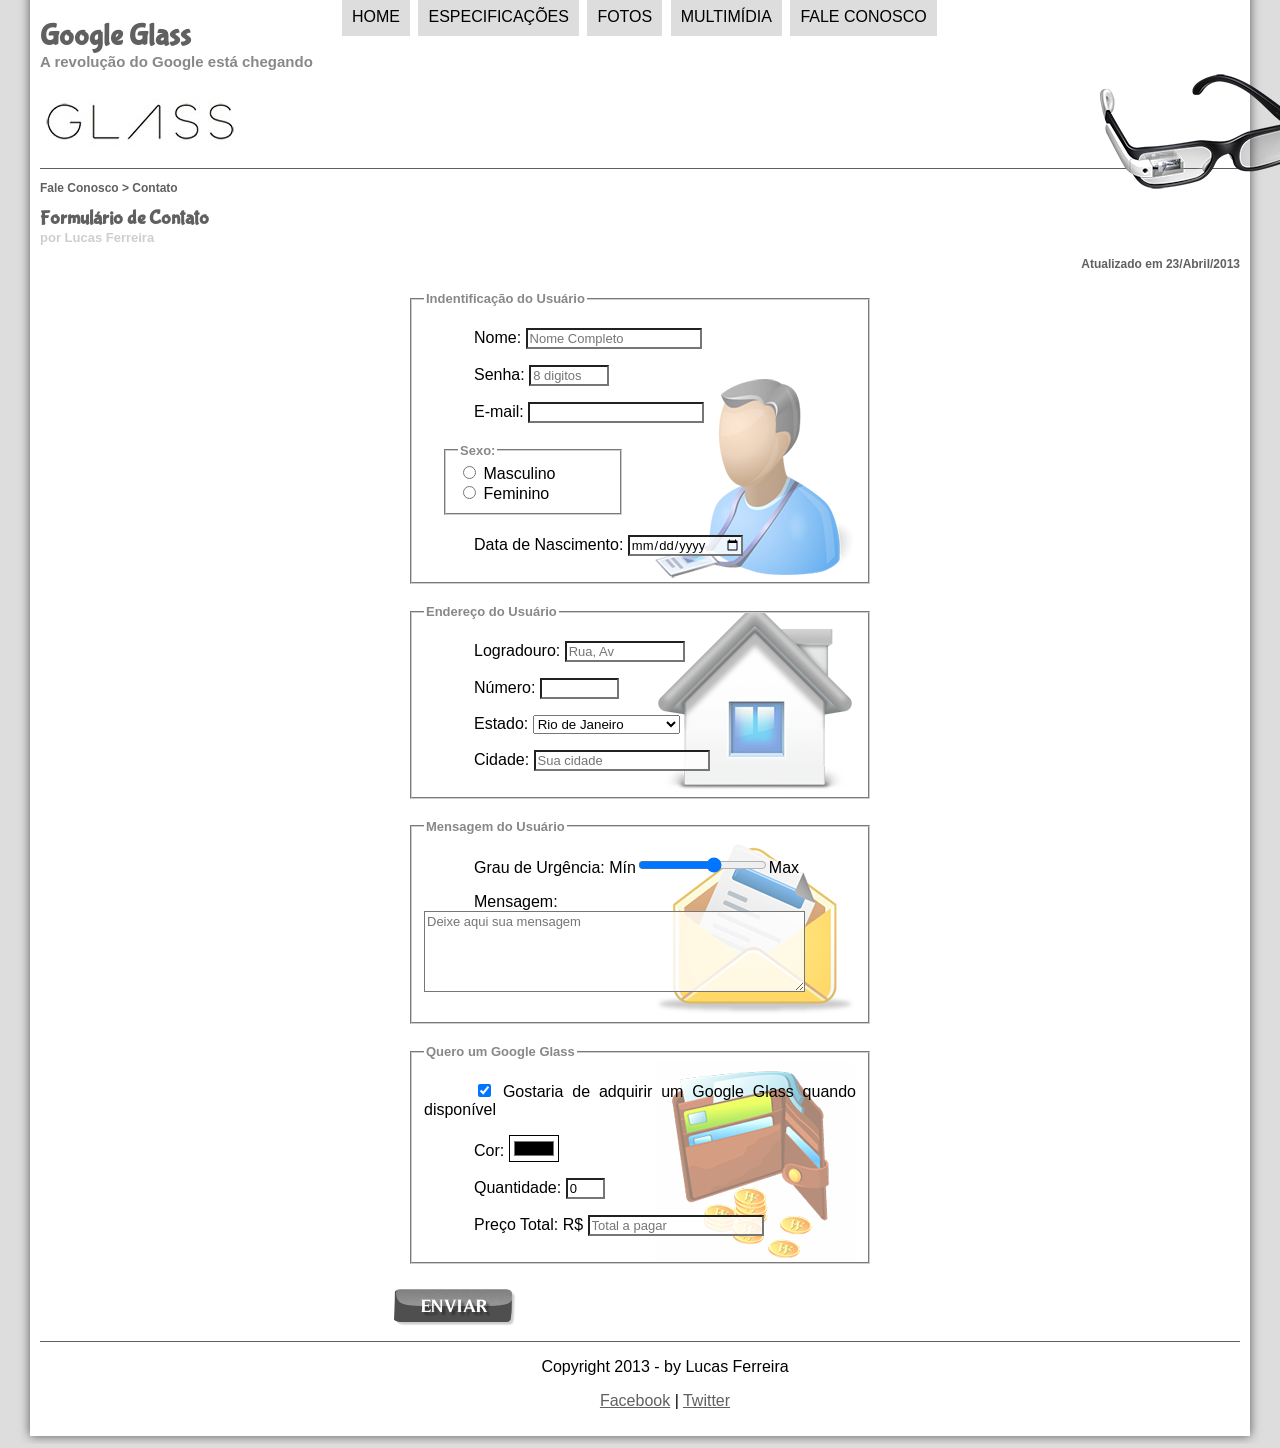
<file: fale-conosco.html>
<!DOCTYPE html>
<html lang="pt-br">
    <head>
        <meta charset="UTF-8"/>
        <title>Tudo sobre Google</title>
        <link rel="stylesheet" href="./_css/estilo.css">
        <link rel="stylesheet" href="./_css/form.css">
        <!-- Use o CSS para mudar toda a estrutura do texto com a mesma teg EX: p -->
        <script language="javascript" src="_javascript/funcoes.js"></script>
        <script>
            function cal_total() {
                var qtd = parseInt(document.getElementById('cQtd').value);
                tot = qtd * 1500;
                document.getElementById('cTot').value = tot;
            }
        </script>
    </head>
    <body>
        <div id="interface">
            <header id="cabecalho">
        <hgrup>
           <h1>Google Glass</h1>
           <h2>A revolução do Google está chegando</h2>
        </hgrup>
        <img id="icone" src="./_imagens/glass-oculos-preto-peq.png">
       
<nav id="Menu">
     <h1>Principal</h1>
 <ul> 
     <li onmouseover="mudaFoto('_imagens/home.png')" onmouseout="mudaFoto('./_imagens/gcontato.png')"><a href="index.html">Home</a></li>
     <li onmouseover="mudaFoto('_imagens/especificacoes.png')" onmouseout="mudaFoto('./_imagens/contato.png')"><a href="specs.html">Especificações</a></li>
     <li onmouseover="mudaFoto('_imagens/fotos.png')" onmouseout="mudaFoto('./_imagens/contato.png')"><a href="fotos.html">Fotos</a></li>
     <li onmouseover="mudaFoto('_imagens/multimidia.png')" onmouseout="mudaFoto('./_imagens/contato.png')"><a href="multimidia.html">Multimídia</a></li>
     <li onmouseover="mudaFoto('_imagens/contato.png')" onmouseout="mudaFoto('./_imagens/contato.png')"><a href="fale-conosco.html">Fale conosco</a></li>
 </ul> 
</nav>
</header>
<header id="cabesalho-artigo">
    <hgroup>
        <h3>Fale Conosco > Contato</h3>
        <h1>Formulário de Contato</h1>
        <h2>por Lucas Ferreira</h2>
        <h3 class="direita">Atualizado em 23/Abril/2013</h3>
    </hgroup>
</header>
<form method="POST" id="fContato" action="mailto:contato@cursoemvido.com" oninput="cal_total();"> 

<fieldset id="usuario" ><legend>Indentificação do Usuário</legend>
    <p><label for="cNome"> Nome:</label> <input type="text" name="tNome" id="cNome" size="20" maxlength="30" placeholder="Nome Completo" /></p>
    <p><label for="cSenha"> Senha:</label> <input type="password" name="tSenha" id="cSenha" size="8" maxlength="8" placeholder="8 digitos" /></p>
    <p><label for="cMail">E-mail: </label> <input type="email" name="tMail" id="cMail" size="20" maxlength="40" /></p>
    <fieldset id="sexo"><legend> Sexo:</legend>
        <input type="radio" name="tSexo" id="cMasc" /> <label for="cMasc">Masculino</label> <br/>
        <input type="radio" name="tSexo" id="cFem" /> <label for="cFem">Feminino</label> 
    </fieldset>
    <p> Data de Nascimento: <input type="date" name="tNasc"/></p>
</fieldset>

<fieldset id="endereco"><legend>Endereço do Usuário</legend> 
    <p>Logradouro: <input type="text" name="tRua" id="cRua" size="13" maxlength="80" placeholder="Rua, Av"/></p> 
    <p>Número: <input type="number" name="tNum" id="cNum" min="0" max="999999"/></p> 
    <p>Estado: <select name="tEst" id="cEst">
        <optgroup label="Região Sudeste">
            <option value="RJ">Rio de Janeiro</option>
            <option value="SP">São Pulo</option>
            <option value="MG">Minas Gerais</option>
        </optgroup>
        <optgroup label="Região Sul">
            <option value="PR">Paraná</option>
            <option value="SC">Santa Catarina</option>
            <option value="RS">Rio Grande do Sul</option>
        </optgroup>
    </select></p> 
    <p>Cidade: <input type="text" name="tCid" id="cCid" size="20" maxlength="40" placeholder="Sua cidade" list="cidades"/></p>
    <datalist id="cidades">
        <option value="Rio de Janeiro"></option>
        <option value="Nova Iguaçu"></option>
        <option value="Niteroí"></option>
        <option value="Belford Roxo"></option>
    </datalist> 
</fieldset>

<fieldset id="mensagem"><legend> Mensagem do Usuário</legend>
    <p>Grau de Urgência: Mín<input type="range" name="tUrg" id="cUrg" min="0" max="10" step="2"/>Max</p>
    <p>Mensagem: <textarea name="tMsg" id="cMsg" cols="45" rows="5" placeholder="Deixe aqui sua mensagem"></textarea></p>
</fieldset>

<fieldset id="pedido"><legend> Quero um Google Glass</legend>
    <p><input type="checkbox" name="tPed" id="cPed" checked/> Gostaria de adquirir um Google Glass quando disponível</p>
    <p>Cor: <input type="color" name="tCor" id="cCor" value=""/></p> 
    <p>Quantidade: <input type="number" name="tQtd" id="cQtd" min="0" max="5" value="0"/></p>
    <p>Preço Total: R$ <input type="text" name="tTot" id="cTot" placeholder="Total a pagar" readonly/></p>
</fieldset>
<!--<input type="submit" value="Enviar"/> --> 
<input type="image" name="tEnviar" src="./_imagens/botao-enviar.png"/>
</form>

<footer id="rodape">
    <p>Copyright 2013 - by Lucas Ferreira</p>
    <p> <a href="http://fecebook.com/cursosemvideo" target="blank">Facebook</a> | <a href="http://twitter.com/cursosemvideo" target="blank">Twitter</a></p>
    </footer>
            </div>
        </body>
    
    </html>
</file>
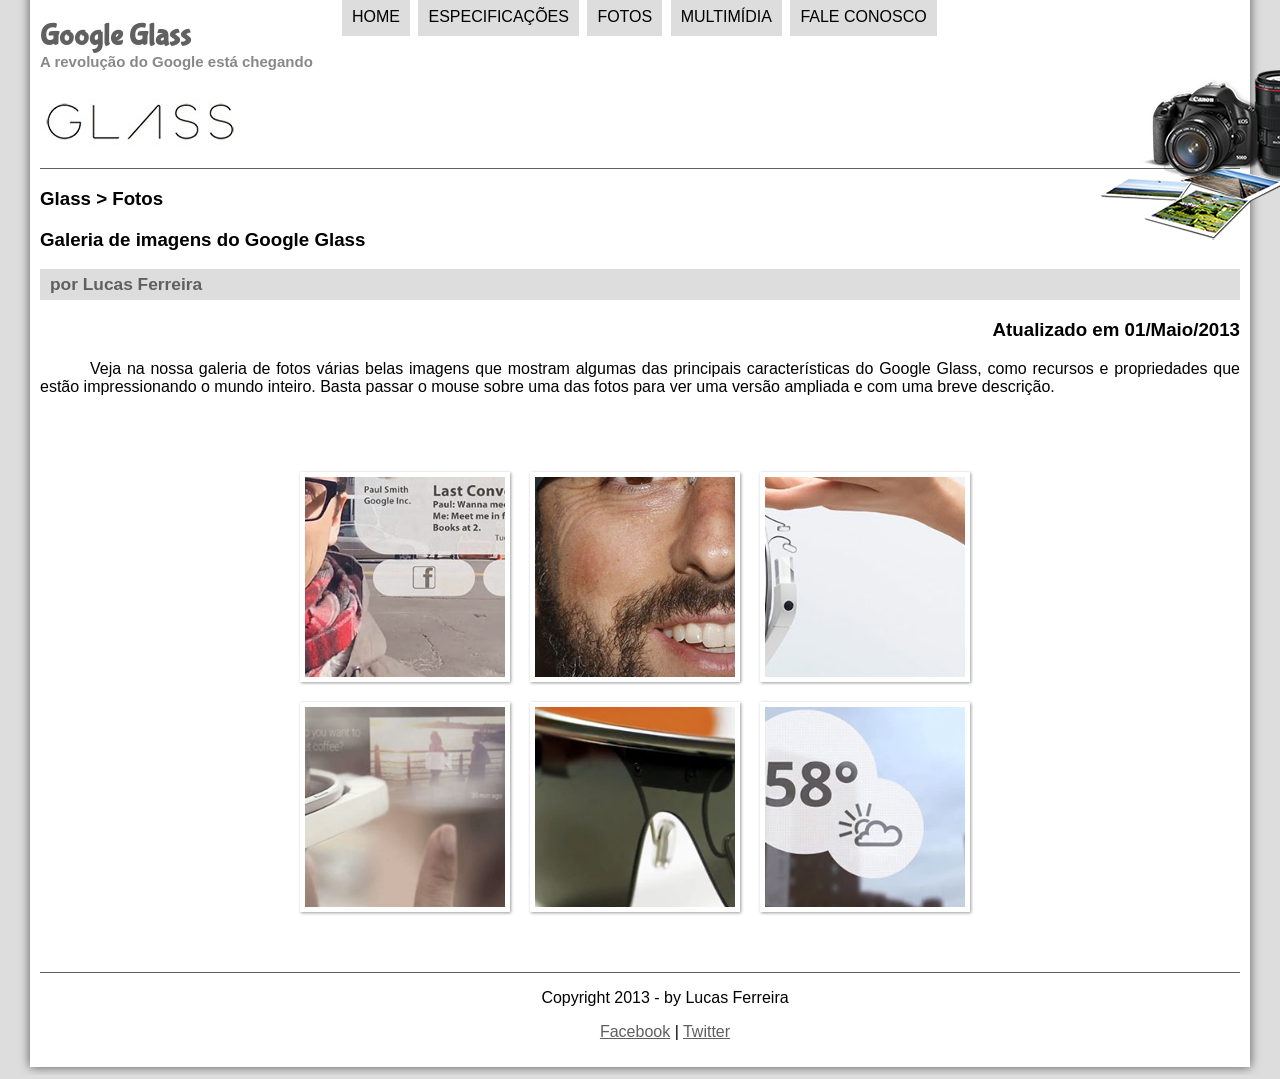
<file: fotos.html>
<!DOCTYPE html>
<html lang="pt-br">
    <head>
        <meta charset="UTF-8"/>
        <title>Tudo sobre Google</title>
        <link rel="stylesheet" href="./_css/estilo.css"/>
        <!-- Use o CSS para mudar toda a estrutura do texto com a mesma teg EX: p -->
        <link rel="stylesheet" href="./_css/fotos.css"/>
    </head>
<script language="javascript" src="_javascript/funcoes.js"></script>
<body>
    <div id="interface">
        <header id="cabecalho">
            <hgrup>
                <h1>Google Glass</h1>
                <h2>A revolução do Google está chegando</h2>
            </hgrup>
        <img id="icone" src="./_imagens/fotos.png">
            <nav id="Menu">
                <h1>Principal</h1>
                 <ul> 
                    <li onmouseover="mudaFoto('_imagens/home.png')" onmouseout="mudaFoto('./_imagens/fotos.png')"><a href="index.html">Home</a></li>
                    <li onmouseover="mudaFoto('_imagens/especificacoes.png')" onmouseout="mudaFoto('./_imagens/fotos.png')"><a href="specs.html">Especificações</a></li>
                    <li onmouseover="mudaFoto('_imagens/fotos.png')" onmouseout="mudaFoto('./_imagens/fotos.png')"><a href="fotos.html">Fotos</a></li>
                    <li onmouseover="mudaFoto('_imagens/multimidia.png')" onmouseout="mudaFoto('./_imagens/fotos.png')"><a href="multimidia.html">Multimídia</a></li>
                    <li onmouseover="mudaFoto('_imagens/contato.png')" onmouseout="mudaFoto('./_imagens/fotos.png')"><a href="fale-conosco.html">Fale conosco</a></li>
                </ul> 
            </nav>
        </header>

<section id="corpo-full">
    <article id="noticia-principal">
        <header id="cabecalho-artigo">
            <hgroup>
                <h3>Glass > Fotos</h3>
                <h1>Galeria de imagens do Google Glass</h1>
                <h2>por Lucas Ferreira</h2>
                <h3 class="direita">Atualizado em 01/Maio/2013</h3>
            </hgroup>
       </header>

<p> Veja na nossa galeria de fotos várias belas imagens que mostram algumas das principais características do Google Glass, como recursos e propriedades que estão impressionando o mundo inteiro. Basta passar o mouse sobre uma das fotos para ver uma versão ampliada e com uma breve descrição.</p>
<ul id="album-fotos">
    <li id="foto01"><span>Agenda e lembretes</span></li> 
    <li id="foto02"><span>Sergey Brin usando o Glass</span></li> 
    <li id="foto03"><span>Leve e compacto</span></li> 
    <li id="foto04"><span>Sensação de uma tela de 50"</span></li> 
    <li id="foto05"><span>Vários tipos de lente</span></li> 
    <li id="foto06"><span>Informações importantes</span></li> 
</ul>
    </article>
</section>
    <footer id="rodape">
        <p>Copyright 2013 - by Lucas Ferreira</p>
        <p> <a href="http://fecebook.com/cursosemvideo" target="blank">Facebook</a> | <a href="http://twitter.com/cursosemvideo" target="blank">Twitter</a></p>
    </footer>
    </div>
</body>
</html>
</file>
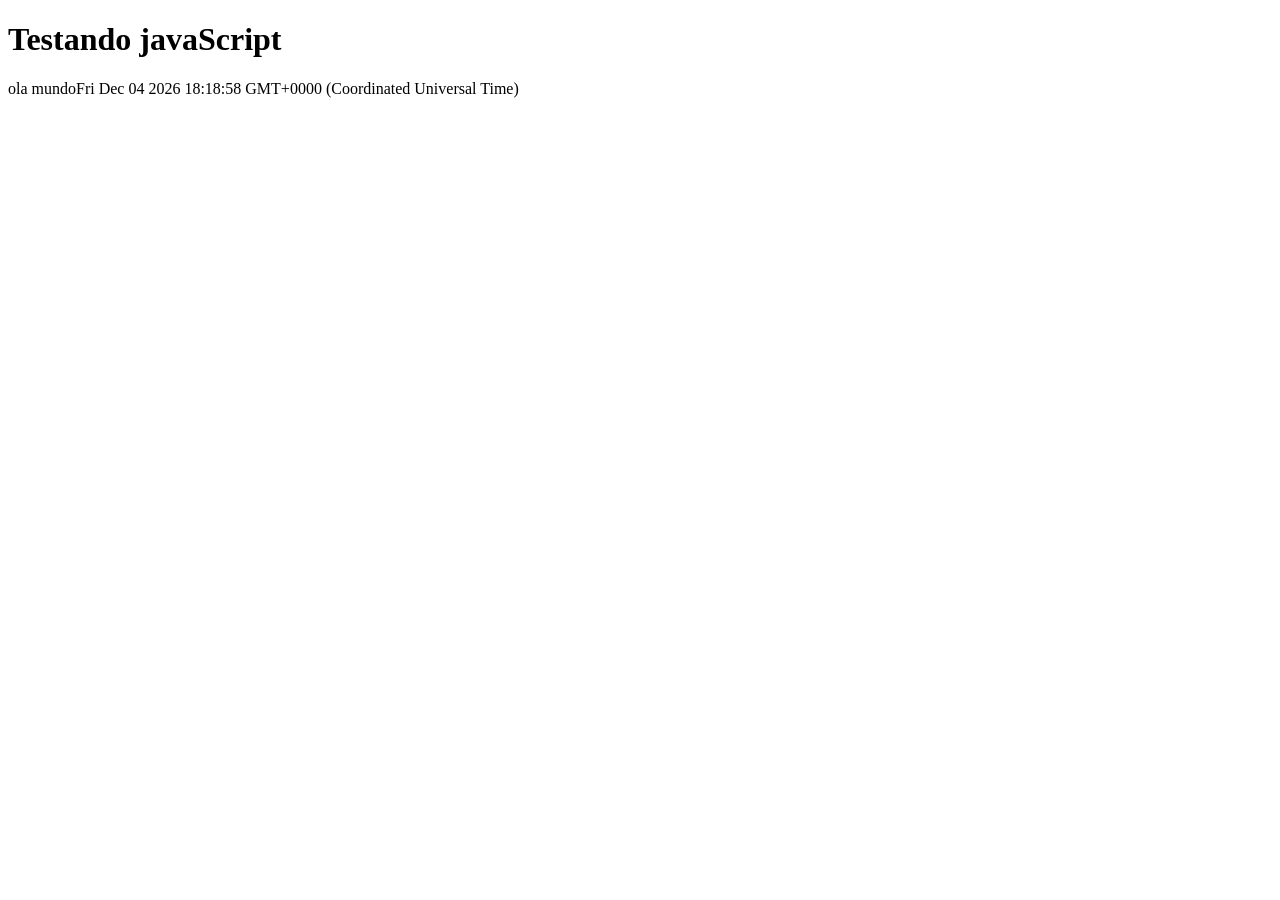
<file: _testes javascript/teste javascript.html>
<!DOCTYPE html>
<html lang="en">
<head>
    <meta charset="UTF-8">
    <meta name="viewport" content="width=device-width, initial-scale=1.0">
    <title>Teste javaScript</title>
</head>
<body>
    <h1>Testando javaScript </h1>
    <script>
    document.write("ola mundo" + Date());
    </script>
</body>
</html>
</file>
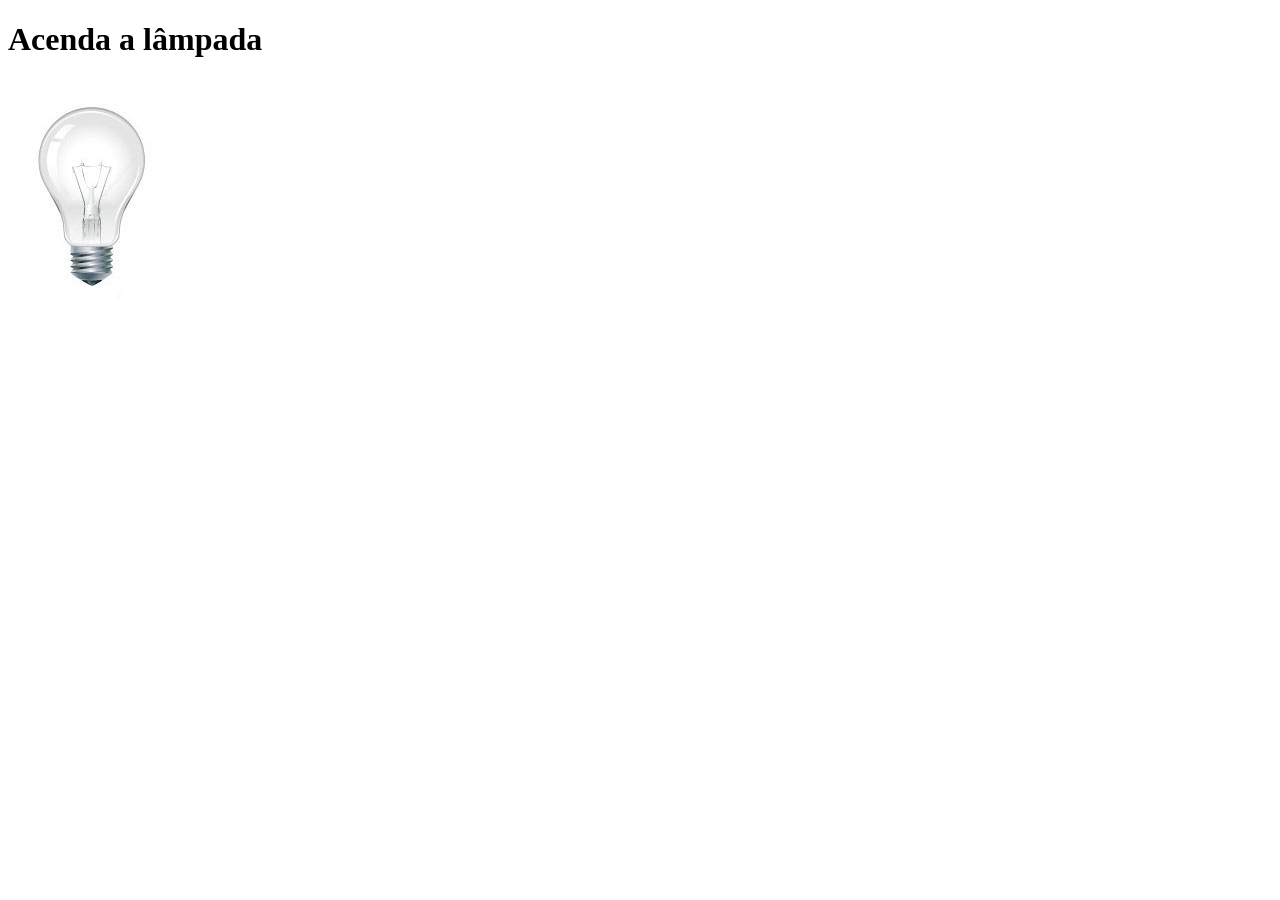
<file: _testes javascript/teste javascript2.html>
<!DOCTYPE html>
<html lang="en">
<head>
    <meta charset="UTF-8">
    <meta name="viewport" content="width=device-width, initial-scale=1.0">
    <title>teste JavaScript 2</title>
    <script>
        var quebrada = false;
        function mudaLampada(tipo) {
            if (tipo == 1) {
                arquivo = "lampada-acesa.jpg";
            }
            if (tipo == 2) {
                arquivo = "lampada-apagada.jpg";
            }
            if (tipo == 3) {
                arquivo = "lampada-quebrada.jpg";
            }
            if (!quebrada) {
                document.getElementById("luz").src = arquivo;
                if (tipo == 3) {
                    quebrada = true;
                }
            }
        }
    </script>
</head>
<body>
    <h1>Acenda a lâmpada</h1>
    <img src="lampada-apagada.jpg" id="luz" onmousemove="mudaLampada(1)" onmouseout="mudaLampada(2)" onclick="mudaLampada(3)">
</body>
</html>
</file>
<file: _css/estilo.css>
@charset "UTF-8";
@import url ('https://fonts.googleapis.com/css2? family = Titillium + Web: wght @ 200; 300 & display = swap'); 
@font-face {
    font-family: "FonteLogo";
    src: url(../_fonts/bubblegum-sans-regular.otf);
}

body{
    font-family: Arial, sans-serif;
    background-color: #dddddd;
    color:black;
}

div#interface {
    width: 1200px;
    background-color: white;
    margin: -20px auto 0px auto;
    box-shadow: 0px 0px 10px rgb(87, 87, 87);
    padding: 10px;
}

P{
    text-align: justify; 
    text-indent: 50px;         
}

a {
    color: #606060 
}

a:hover {
    text-decoration: none;
}

header#cabecalho img#icone {
    position: absolute;
    left: 1100px;
    top: 70px;
}

header#cabecalho {
    border-bottom: 1px #606060 solid;
    height: 150px;
    background: url(../_imagens/glass-logo-peq.jpg) no-repeat 0px 80px; 
}

header#cabecalho h1 {
    font-family: "FonteLogo", Helvetica, sans-serif;
    font-size: 30px;
    color: #606060;
    text-shadow: 1px 1px 1px rgba(0, 0, 0 .6);
    padding: 0px;
    margin-bottom: 0px;
}

header#cabecalho h2{
    font-family: "Titillium Web", sans-serif;
    font-size: 15px;
    color: #888888;
    padding: 0px;
    margin-top: 0px;
}

/*formatação de imagens com legendas */

figure.foto-legenda {
    position: relative;
    border: 8px solid white;
    box-shadow: 1px 1px 4px black;
}
figure.foto-legenda img {
    width: 100%;
    height: 100%;
}
figure.foto-legenda figcaption {
    opacity: 0;
    position: absolute;
    top: 0px;
    background-color: rgba(0, 0, 0, .4);
    color: white;
    width: 100%;
    height: 100%;
    transition: opacity 1s; 
}
figure.foto-legenda:hover figcaption {
    opacity: 1;
}
/*Formatação do Menu */
nav#Menu {
    display: block;
}

nav#Menu ul{
    list-style: none;
    text-transform: uppercase;
    position: absolute;
    top: -20px;
    left: 300px;
}

nav#Menu li{
    display: inline-block;
    background-color: #dddddd;
    padding: 10px;
    margin: 2px;
}

nav#Menu li:hover{
    background-color: #606060;
    transition: 1s;
}

nav#Menu h1{
    display: none;
}

nav#Menu a{
    color: black;
    text-decoration: none;
}

nav#Menu a:hover{
    color: white;
}

section#corpo {
    display: block;
    width: 580px;
    float: left;
    border-right: 1px solid #606060;
    padding-right: 15px;
}

article#noticia-principal h2 {
    font-size: 13pt;
    color: #606060;
    background-color: #dddddd;
    padding: 5px 0px 5px 10px;
    margin: 10px 0px 10px 0px;
}

header#cabesalho-artigo h1 {
    font-family: "fonteLogo", sans-serif;
    font-size: 20px;
    color: #606060;
    margin-bottom: 0px;
    margin-top: 0px;
}

header#cabesalho-artigo h2 {
    font-size: 13px;
    color: #cecece;
    background-color: white;
    margin: 0px;
}

header#cabesalho-artigo h3 {
    font-size: 12px;
    color: #606060;
}

.direita {
    text-align: right;
}

table#tabelaspec {
    border: 1px solid #606060;
    border-spacing: 0px;
    margin-left: auto;
    margin-right: auto;
}

table#tabelaspec td {
    border: 1px solid #606060;
    padding: 10px;
    text-align: center;
    vertical-align: middle;
}

table#tabelaspec td.ce {
    color: white;
    background-color: #606060;
    vertical-align: top;
    font-weight: bolder;
}

table#tabelaspec td.cd {
    background-color: #cecece;
}

table#tabelaspec caption{
    color: #888888;
    font-size: 20px;
    font-weight: bolder;
}

table#tabelaspec caption span {
    display: block;
    float: right;
    font-size: 10px;
    margin-top: 10px;
}

aside#lateral {
    display: block;
    width: 580px;
    float: right;
    background-color: #dddddd;
    padding: 10px;
    margin-top: 10px;
    box-shadow: 2px 2px 2px 2px rgba(0, 0, 0, .5);
}

aside#lateral h1 {
    font-family: "FonteLogo";
    font-size: 20px;
    color: #606060;
    margin-top: 0px;
}

aside#lateral h2 {
    background-color: #606060;
    font-size: 13px;
    color: white;
    padding: 10px;
}

footer#rodape {
    clear: both;
    border-top: 1px solid #606060;
}

footer#rodape p {
    text-align: center;
}
</file>
<file: _css/form.css>
@charset "UTF-8";

form {
    width: 500px;
    margin: auto;
}

input, textarea {
    font-family: sans-serif;
    font-weight: normal;
    font-size: 13px;
    background-color: rgba(255, 255, 255, .8);
}

input:hover, textarea:hover {
    background-color: #dddddd;
}

legend {
    color: #888888;
    font-weight: bold;
    font-size: 13px;
    font-family: sans-serif;
}

fieldset {
    border-color: #cecece;
    margin: 20px;
}

fieldset#sexo {
    width: 150px;
}

fieldset#usuario {
    background: url(../_imagens/icone-contato.png) no-repeat 95% 95%;
}

fieldset#endereco {
    background: url(../_imagens/icone-endereco.png) no-repeat 95% 95%;
}

fieldset#mensagem {
    background: url(../_imagens/icone-mensagem.png) no-repeat 95% 95%;
}

fieldset#pedido {
    background: url(../_imagens/icone-pagamento.png) no-repeat 95% 95%;
}
</file>
<file: _css/fotos.css>
@charset "UTF-8";

ul#album-fotos {
    width: 700px;
    margin: 0 auto;
    padding: 50px;
    overflow: hidden;
    list-style: none;
}

ul#album-fotos li {
    float: left;
    width: 200px;
    height: 200px;
    margin: 10px;
    border: 5px solid white ;
    background-color: white;
    box-shadow: 1px 1px 3px rgba(0, 0, 0, .4);
    -webkit-transition: all .4s ease-in;
}

ul#album-fotos li span {
    opacity: 0;
    color: white;
    text-shadow: 1px 1px 1px black;
    background-color: rgba(0, 0, 0, .3);
    font-size: 13px;
    line-height: 370px;
    padding: 5px;
}

ul#album-fotos li:hover {
    -webkit-transform: scale(1.5);

}

ul#album-fotos li:hover span {
    opacity: 1;
}

ul#album-fotos li#foto01 {
    background: url("../_imagens/galeria-01.jpg") no-repeat;
    background-position: 50% 50%;
    background-size: 400px 400px;
    background-color: white;
}
ul#album-fotos li#foto01:hover {
    background-position: 0px 0px;
    background-size: 200px 200px;
}


ul#album-fotos li#foto02 {
    background: url("../_imagens/galeria-02.jpg") no-repeat;
    background-position: 50% 50%;
    background-size: 400px 400px;
    background-color: white;
}
ul#album-fotos li#foto02:hover {
    background-position: 0px 0px;
    background-size: 200px 200px;
}


ul#album-fotos li#foto03 {
    background: url("../_imagens/galeria-03.jpg") no-repeat;
    background-position: 50% 50%;
    background-size: 400px 400px;
    background-color: white;
}
ul#album-fotos li#foto03:hover {
    background-position: 0px 0px;
    background-size: 200px 200px;
}


ul#album-fotos li#foto04 {
    background: url("../_imagens/galeria-04.jpg") no-repeat;
    background-position: 50% 50%;
    background-size: 400px 400px;
    background-color: white;
}
ul#album-fotos li#foto04:hover {
    background-position: 0px 0px;
    background-size: 200px 200px;
}


ul#album-fotos li#foto05 {
    background: url("../_imagens/galeria-05.jpg") no-repeat;
    background-position: 50% 50%;
    background-size: 400px 400px;
    background-color: white;
}
ul#album-fotos li#foto05:hover {
    background-position: 0px 0px;
    background-size: 200px 200px;
}


ul#album-fotos li#foto06 {
    background: url("../_imagens/galeria-06.jpg") no-repeat;
    background-position: 50% 50%;
    background-size: 400px 400px;
    background-color: white;
}
ul#album-fotos li#foto06:hover {
    background-position: 0px 0px;
    background-size: 200px 200px;
}
</file>
